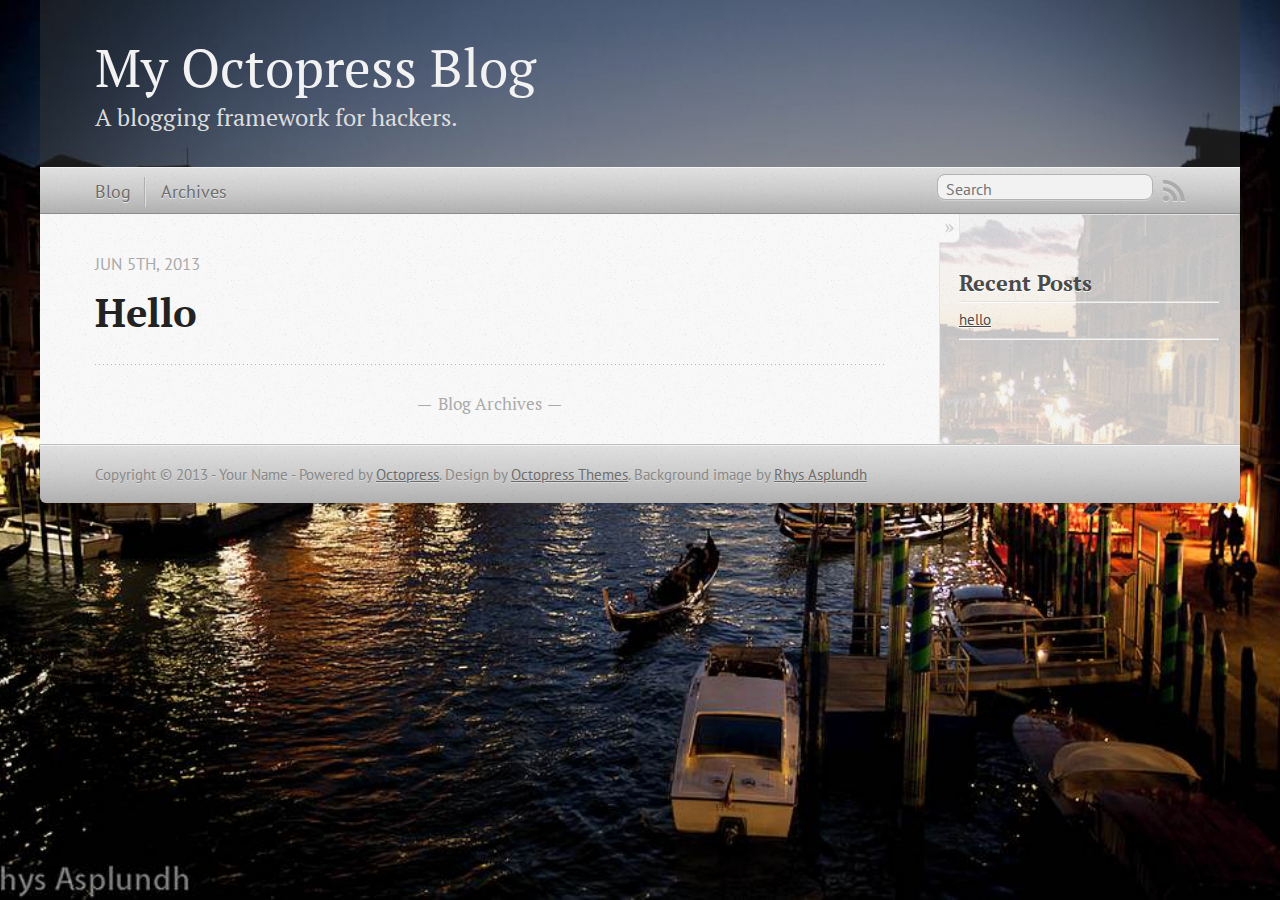
<file: index.html>
<!DOCTYPE html>
<!--[if IEMobile 7 ]><html class="no-js iem7"><![endif]-->
<!--[if lt IE 9]><html class="no-js lte-ie8"><![endif]-->
<!--[if (gt IE 8)|(gt IEMobile 7)|!(IEMobile)|!(IE)]><!--><html class="no-js" lang="en"><!--<![endif]-->
<head>
  <meta charset="utf-8">
  <title> Aanya </title>
  <meta name="author" content="Your Name">

  
  <meta name="description" content="
">
  

  <!-- http://t.co/dKP3o1e -->
  <meta name="HandheldFriendly" content="True">
  <meta name="MobileOptimized" content="320">
  <meta name="viewport" content="width=device-width, initial-scale=1">

  
  <link rel="canonical" href="http://aanya.github.io/">
  <link href="/favicon.png" rel="icon">
  <link href="/stylesheets/screen.css" media="screen, projection" rel="stylesheet" type="text/css">
  <script src="/javascripts/modernizr-2.0.js"></script>
  <script src="/javascripts/ender.js"></script>
  <script src="/javascripts/octopress.js" type="text/javascript"></script>
  <link href="/atom.xml" rel="alternate" title="My Octopress Blog" type="application/atom+xml">
  <!--Fonts from Google"s Web font directory at http://google.com/webfonts -->
<link href="http://fonts.googleapis.com/css?family=PT+Serif:regular,italic,bold,bolditalic" rel="stylesheet" type="text/css">
<link href="http://fonts.googleapis.com/css?family=PT+Sans:regular,italic,bold,bolditalic" rel="stylesheet" type="text/css">

  

</head>

<body   >
  <header role="banner"><hgroup>
  <h1><a href="/">My Octopress Blog</a></h1>
  
    <h2>A blogging framework for hackers.</h2>
  
</hgroup>

</header>
  <nav role="navigation"><ul class="subscription" data-subscription="rss">
  <li><a href="/atom.xml" rel="subscribe-rss" title="subscribe via RSS">RSS</a></li>
  
</ul>
  
<form action="http://google.com/search" method="get">
  <fieldset role="search">
    <input type="hidden" name="q" value="site:aanya.github.io" />
    <input class="search" type="text" name="q" results="0" placeholder="Search"/>
  </fieldset>
</form>
  
<ul class="main-navigation">
  <li><a href="/">Blog</a></li>
  <li><a href="/blog/archives">Archives</a></li>
</ul>

</nav>
  <div id="main">
    <div id="content">
      <div class="blog-index">
  
  
  
    <article>
      
  <header>
    
      <h1 class="entry-title"><a href="/blog/2013/06/05/hello/">Hello</a></h1>
    
    
      <p class="meta">
        








  


<time datetime="2013-06-05T16:53:00+05:30" pubdate data-updated="true">Jun 5<span>th</span>, 2013</time>
        
      </p>
    
  </header>


  <div class="entry-content">
</div>
  
  


    </article>
  
  <div class="pagination">
    
    <a href="/blog/archives">Blog Archives</a>
    
  </div>
</div>
<aside class="sidebar">
  
    <section>
  <h1>Recent Posts</h1>
  <ul id="recent_posts">
    
      <li class="post">
        <a href="/blog/2013/06/05/hello/">hello</a>
      </li>
    
  </ul>
</section>





  
</aside>

    </div>
  </div>
  <footer role="contentinfo"><p>
  Copyright &copy; 2013 - Your Name -
  <span class="credit">Powered by <a href="http://octopress.org">Octopress</a>. Design by <a href="http://octopressthemes.com">Octopress Themes</a>. Background image by <a href="http://www.flickr.com/photos/rhysasplundh/">Rhys Asplundh</a></span>
</p>

</footer>
  







  <script type="text/javascript">
    (function(){
      var twitterWidgets = document.createElement('script');
      twitterWidgets.type = 'text/javascript';
      twitterWidgets.async = true;
      twitterWidgets.src = 'http://platform.twitter.com/widgets.js';
      document.getElementsByTagName('head')[0].appendChild(twitterWidgets);
    })();
  </script>





</body>
</html>
</file>
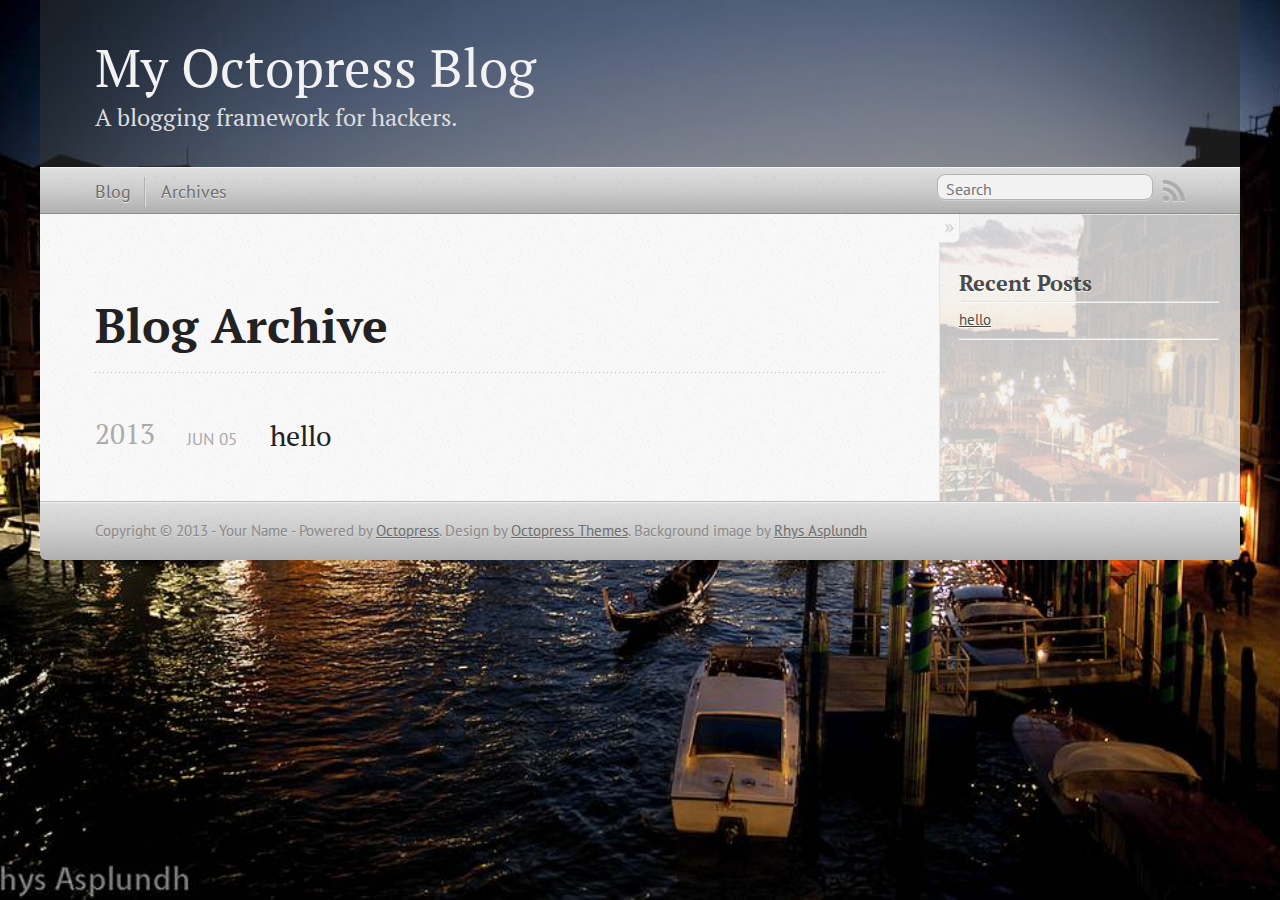
<file: blog/archives/index.html>
<!DOCTYPE html>
<!--[if IEMobile 7 ]><html class="no-js iem7"><![endif]-->
<!--[if lt IE 9]><html class="no-js lte-ie8"><![endif]-->
<!--[if (gt IE 8)|(gt IEMobile 7)|!(IEMobile)|!(IE)]><!--><html class="no-js" lang="en"><!--<![endif]-->
<head>
  <meta charset="utf-8">
  <title>Blog Archive - My Octopress Blog</title>
  <meta name="author" content="Your Name">

  
  <meta name="description" content=" Blog Archive 2013 hello
Jun 05 2013 Recent Posts hello ">
  

  <!-- http://t.co/dKP3o1e -->
  <meta name="HandheldFriendly" content="True">
  <meta name="MobileOptimized" content="320">
  <meta name="viewport" content="width=device-width, initial-scale=1">

  
  <link rel="canonical" href="http://aanya.github.io/blog/archives/">
  <link href="/favicon.png" rel="icon">
  <link href="/stylesheets/screen.css" media="screen, projection" rel="stylesheet" type="text/css">
  <script src="/javascripts/modernizr-2.0.js"></script>
  <script src="/javascripts/ender.js"></script>
  <script src="/javascripts/octopress.js" type="text/javascript"></script>
  <link href="/atom.xml" rel="alternate" title="My Octopress Blog" type="application/atom+xml">
  <!--Fonts from Google"s Web font directory at http://google.com/webfonts -->
<link href="http://fonts.googleapis.com/css?family=PT+Serif:regular,italic,bold,bolditalic" rel="stylesheet" type="text/css">
<link href="http://fonts.googleapis.com/css?family=PT+Sans:regular,italic,bold,bolditalic" rel="stylesheet" type="text/css">

  

</head>

<body   >
  <header role="banner"><hgroup>
  <h1><a href="/">My Octopress Blog</a></h1>
  
    <h2>A blogging framework for hackers.</h2>
  
</hgroup>

</header>
  <nav role="navigation"><ul class="subscription" data-subscription="rss">
  <li><a href="/atom.xml" rel="subscribe-rss" title="subscribe via RSS">RSS</a></li>
  
</ul>
  
<form action="http://google.com/search" method="get">
  <fieldset role="search">
    <input type="hidden" name="q" value="site:aanya.github.io" />
    <input class="search" type="text" name="q" results="0" placeholder="Search"/>
  </fieldset>
</form>
  
<ul class="main-navigation">
  <li><a href="/">Blog</a></li>
  <li><a href="/blog/archives">Archives</a></li>
</ul>

</nav>
  <div id="main">
    <div id="content">
      <div>
<article role="article">
  
  <header>
    <h1 class="entry-title">Blog Archive</h1>
    
  </header>
  
  <div id="blog-archives">



  
  <h2>2013</h2>

<article>
  
<h1><a href="/blog/2013/06/05/hello/">hello</a></h1>
<time datetime="2013-06-05T16:53:00+05:30" pubdate><span class='month'>Jun</span> <span class='day'>05</span> <span class='year'>2013</span></time>


</article>

</div>

  
</article>

</div>

<aside class="sidebar">
  
    <section>
  <h1>Recent Posts</h1>
  <ul id="recent_posts">
    
      <li class="post">
        <a href="/blog/2013/06/05/hello/">hello</a>
      </li>
    
  </ul>
</section>





  
</aside>


    </div>
  </div>
  <footer role="contentinfo"><p>
  Copyright &copy; 2013 - Your Name -
  <span class="credit">Powered by <a href="http://octopress.org">Octopress</a>. Design by <a href="http://octopressthemes.com">Octopress Themes</a>. Background image by <a href="http://www.flickr.com/photos/rhysasplundh/">Rhys Asplundh</a></span>
</p>

</footer>
  







  <script type="text/javascript">
    (function(){
      var twitterWidgets = document.createElement('script');
      twitterWidgets.type = 'text/javascript';
      twitterWidgets.async = true;
      twitterWidgets.src = 'http://platform.twitter.com/widgets.js';
      document.getElementsByTagName('head')[0].appendChild(twitterWidgets);
    })();
  </script>





</body>
</html>
</file>
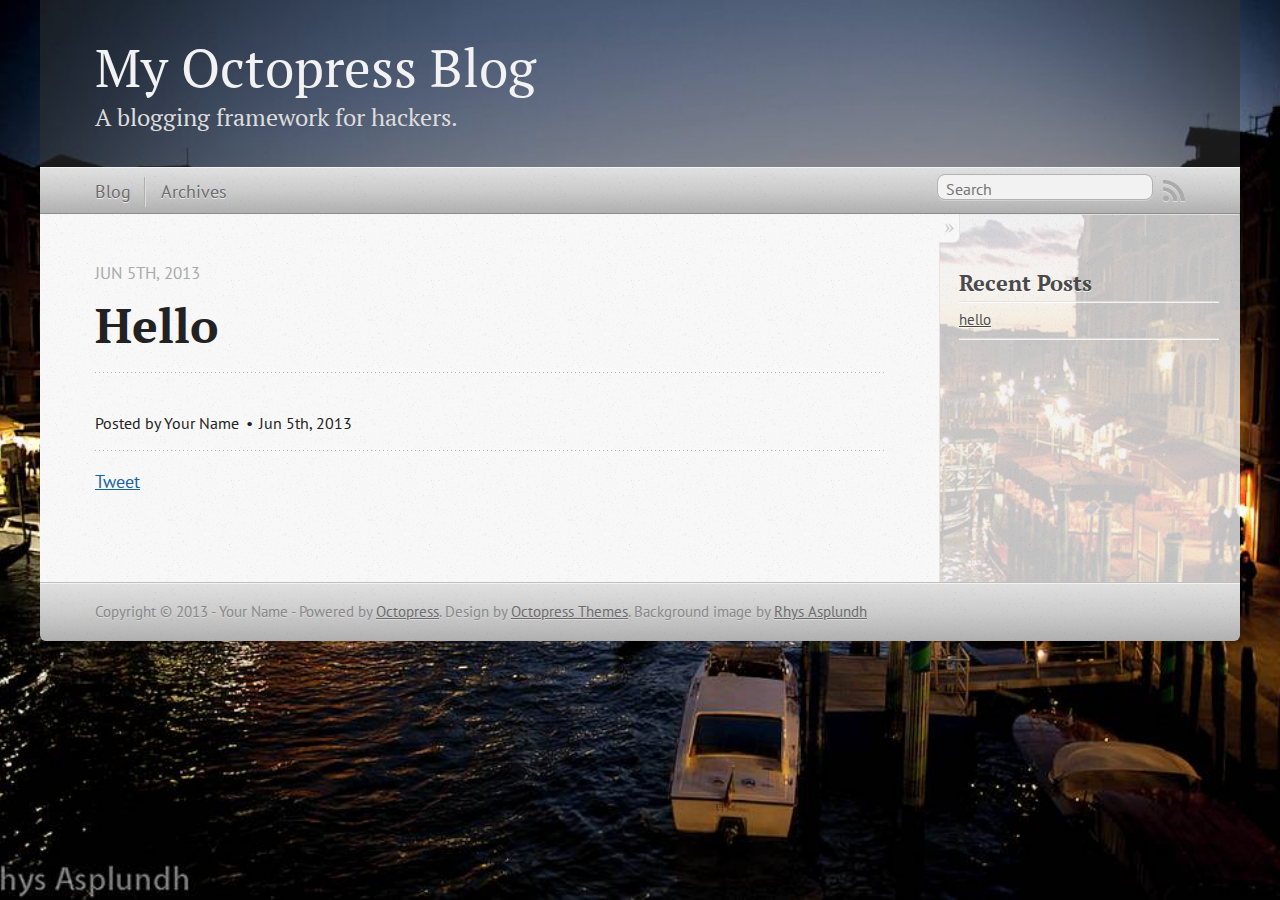
<file: blog/2013/06/05/hello/index.html>
<!DOCTYPE html>
<!--[if IEMobile 7 ]><html class="no-js iem7"><![endif]-->
<!--[if lt IE 9]><html class="no-js lte-ie8"><![endif]-->
<!--[if (gt IE 8)|(gt IEMobile 7)|!(IEMobile)|!(IE)]><!--><html class="no-js" lang="en"><!--<![endif]-->
<head>
  <meta charset="utf-8">
  <title>hello - My Octopress Blog</title>
  <meta name="author" content="Your Name">

  
  <meta name="description" content="
">
  

  <!-- http://t.co/dKP3o1e -->
  <meta name="HandheldFriendly" content="True">
  <meta name="MobileOptimized" content="320">
  <meta name="viewport" content="width=device-width, initial-scale=1">

  
  <link rel="canonical" href="http://aanya.github.io/blog/2013/06/05/hello/">
  <link href="/favicon.png" rel="icon">
  <link href="/stylesheets/screen.css" media="screen, projection" rel="stylesheet" type="text/css">
  <script src="/javascripts/modernizr-2.0.js"></script>
  <script src="/javascripts/ender.js"></script>
  <script src="/javascripts/octopress.js" type="text/javascript"></script>
  <link href="/atom.xml" rel="alternate" title="My Octopress Blog" type="application/atom+xml">
  <!--Fonts from Google"s Web font directory at http://google.com/webfonts -->
<link href="http://fonts.googleapis.com/css?family=PT+Serif:regular,italic,bold,bolditalic" rel="stylesheet" type="text/css">
<link href="http://fonts.googleapis.com/css?family=PT+Sans:regular,italic,bold,bolditalic" rel="stylesheet" type="text/css">

  

</head>

<body   >
  <header role="banner"><hgroup>
  <h1><a href="/">My Octopress Blog</a></h1>
  
    <h2>A blogging framework for hackers.</h2>
  
</hgroup>

</header>
  <nav role="navigation"><ul class="subscription" data-subscription="rss">
  <li><a href="/atom.xml" rel="subscribe-rss" title="subscribe via RSS">RSS</a></li>
  
</ul>
  
<form action="http://google.com/search" method="get">
  <fieldset role="search">
    <input type="hidden" name="q" value="site:aanya.github.io" />
    <input class="search" type="text" name="q" results="0" placeholder="Search"/>
  </fieldset>
</form>
  
<ul class="main-navigation">
  <li><a href="/">Blog</a></li>
  <li><a href="/blog/archives">Archives</a></li>
</ul>

</nav>
  <div id="main">
    <div id="content">
      <div>
<article class="hentry" role="article">
  
  <header>
    
      <h1 class="entry-title">Hello</h1>
    
    
      <p class="meta">
        








  


<time datetime="2013-06-05T16:53:00+05:30" pubdate data-updated="true">Jun 5<span>th</span>, 2013</time>
        
      </p>
    
  </header>


<div class="entry-content">
</div>


  <footer>
    <p class="meta">
      
  

<span class="byline author vcard">Posted by <span class="fn">Your Name</span></span>

      








  


<time datetime="2013-06-05T16:53:00+05:30" pubdate data-updated="true">Jun 5<span>th</span>, 2013</time>
      


    </p>
    
      <div class="sharing">
  
  <a href="http://twitter.com/share" class="twitter-share-button" data-url="http://aanya.github.io/blog/2013/06/05/hello/" data-via="" data-counturl="http://aanya.github.io/blog/2013/06/05/hello/" >Tweet</a>
  
  
  
</div>

    
    <p class="meta">
      
      
    </p>
  </footer>
</article>

</div>

<aside class="sidebar">
  
    <section>
  <h1>Recent Posts</h1>
  <ul id="recent_posts">
    
      <li class="post">
        <a href="/blog/2013/06/05/hello/">hello</a>
      </li>
    
  </ul>
</section>





  
</aside>


    </div>
  </div>
  <footer role="contentinfo"><p>
  Copyright &copy; 2013 - Your Name -
  <span class="credit">Powered by <a href="http://octopress.org">Octopress</a>. Design by <a href="http://octopressthemes.com">Octopress Themes</a>. Background image by <a href="http://www.flickr.com/photos/rhysasplundh/">Rhys Asplundh</a></span>
</p>

</footer>
  







  <script type="text/javascript">
    (function(){
      var twitterWidgets = document.createElement('script');
      twitterWidgets.type = 'text/javascript';
      twitterWidgets.async = true;
      twitterWidgets.src = 'http://platform.twitter.com/widgets.js';
      document.getElementsByTagName('head')[0].appendChild(twitterWidgets);
    })();
  </script>





</body>
</html>
</file>
<file: stylesheets/screen.css>
html,body,div,span,applet,object,iframe,h1,h2,h3,h4,h5,h6,p,blockquote,pre,a,abbr,acronym,address,big,cite,code,del,dfn,em,img,ins,kbd,q,s,samp,small,strike,strong,sub,sup,tt,var,b,u,i,center,dl,dt,dd,ol,ul,li,fieldset,form,label,legend,table,caption,tbody,tfoot,thead,tr,th,td,article,aside,canvas,details,embed,figure,figcaption,footer,header,hgroup,menu,nav,output,ruby,section,summary,time,mark,audio,video{margin:0;padding:0;border:0;font:inherit;font-size:100%;vertical-align:baseline}html{line-height:1}ol,ul{list-style:none}table{border-collapse:collapse;border-spacing:0}caption,th,td{text-align:left;font-weight:normal;vertical-align:middle}q,blockquote{quotes:none}q:before,q:after,blockquote:before,blockquote:after{content:"";content:none}a img{border:none}article,aside,details,figcaption,figure,footer,header,hgroup,menu,nav,section,summary{display:block}article,aside,details,figcaption,figure,footer,header,hgroup,menu,nav,section,summary{display:block}a{color:#1863a1}a:visited{color:#751590}a:focus{color:#0181eb}a:hover{color:#0181eb}a:active{color:#01579f}aside.sidebar a{color:#1863a1}aside.sidebar a:focus{color:#0181eb}aside.sidebar a:hover{color:#0181eb}aside.sidebar a:active{color:#01579f}a{-webkit-transition:color 0.3s;-moz-transition:color 0.3s;-o-transition:color 0.3s;transition:color 0.3s}html{background:url('/images/base.jpg?1370587503') no-repeat center center fixed;-webkit-background-size:cover;-moz-background-size:cover;-o-background-size:cover;background-size:cover}body>div{background:rgba(242,242,242,0.8) url('/images/noise.png?1370587503') top left;border-bottom:1px solid #bfbfbf}body>div>div{background:#f8f8f8 url('/images/noise.png?1370587503') top left;border-right:1px solid rgba(224,224,224,0.8)}.heading,body>header h1,h1,h2,h3,h4,h5,h6{font-family:"PT Serif","Georgia","Helvetica Neue",Arial,sans-serif}.sans,body>header h2,article header p.meta,article>footer,#content .blog-index footer,html .gist .gist-file .gist-meta,#blog-archives a.category,#blog-archives time,aside.sidebar section,body>footer{font-family:"PT Sans","Helvetica Neue",Arial,sans-serif}.serif,body,#content .blog-index a[rel=full-article]{font-family:"PT Serif",Georgia,Times,"Times New Roman",serif}.mono,pre,code,tt,p code,li code{font-family:Menlo,Monaco,"Andale Mono","lucida console","Courier New",monospace}body>header h1{font-size:2.2em;font-family:"PT Serif","Georgia","Helvetica Neue",Arial,sans-serif;font-weight:normal;line-height:1.2em;margin-bottom:0.6667em}body>header h2{font-family:"PT Serif","Georgia","Helvetica Neue",Arial,sans-serif}body{line-height:1.5em;color:#222}h1{font-size:2.2em;line-height:1.2em}@media only screen and (min-width: 992px){body{font-size:1.15em}h1{font-size:2.6em;line-height:1.2em}}h1,h2,h3,h4,h5,h6{text-rendering:optimizelegibility;margin-bottom:1em;font-weight:bold}h2,section h1{font-size:1.5em}h3,section h2,section section h1{font-size:1.3em}h4,section h3,section section h2,section section section h1{font-size:1em}h5,section h4,section section h3{font-size:.9em}h6,section h5,section section h4,section section section h3{font-size:.8em}p,blockquote,ul,ol{margin-bottom:1.5em}ul{list-style-type:disc}ul ul{list-style-type:circle;margin-bottom:0px}ul ul ul{list-style-type:square;margin-bottom:0px}ol{list-style-type:decimal}ol ol{list-style-type:lower-alpha;margin-bottom:0px}ol ol ol{list-style-type:lower-roman;margin-bottom:0px}ul,ul ul,ul ol,ol,ol ul,ol ol{margin-left:1.3em}strong{font-weight:bold}em{font-style:italic}sup,sub{font-size:0.8em;position:relative;display:inline-block}sup{top:-0.5em}sub{bottom:-0.5em}q{font-style:italic}q:before{content:"\201C"}q:after{content:"\201D"}em,dfn{font-style:italic}strong,dfn{font-weight:bold}del,s{text-decoration:line-through}abbr,acronym{border-bottom:1px dotted;cursor:help}sub,sup{line-height:0}hr{margin-bottom:0.2em}small{font-size:.8em}big{font-size:1.2em}blockquote{font-style:italic;position:relative;font-size:1.2em;line-height:1.5em;padding-left:1em;border-left:4px solid rgba(170,170,170,0.5)}blockquote cite{font-style:italic}blockquote cite a{color:#aaa !important;word-wrap:break-word}blockquote cite:before{content:'\2014';padding-right:.3em;padding-left:.3em;color:#aaa}@media only screen and (min-width: 992px){blockquote{padding-left:1.5em;border-left-width:4px}}.pullquote-right:before,.pullquote-left:before{padding:0;border:none;content:attr(data-pullquote);float:right;width:45%;margin:.5em 0 1em 1.5em;position:relative;top:7px;font-size:1.4em;line-height:1.45em}.pullquote-left:before{float:left;margin:.5em 1.5em 1em 0}.force-wrap,article a,aside.sidebar a{white-space:-moz-pre-wrap;white-space:-pre-wrap;white-space:-o-pre-wrap;white-space:pre-wrap;word-wrap:break-word}.group,body>header,body>nav,body>footer,body #content>article,body #content>div>article,body #content>div>section,body div.pagination,aside.sidebar,#main,#content,.sidebar{*zoom:1}.group:after,body>header:after,body>nav:after,body>footer:after,body #content>article:after,body #content>div>article:after,body #content>div>section:after,body div.pagination:after,aside.sidebar:after,#main:after,#content:after,.sidebar:after{content:"";display:table;clear:both}body{-webkit-text-size-adjust:none;max-width:1200px;position:relative;margin:0 auto}body>header,body>nav,body>footer,body #content>article,body #content>div>article,body #content>div>section{padding-left:18px;padding-right:18px}@media only screen and (min-width: 480px){body>header,body>nav,body>footer,body #content>article,body #content>div>article,body #content>div>section{padding-left:25px;padding-right:25px}}@media only screen and (min-width: 768px){body>header,body>nav,body>footer,body #content>article,body #content>div>article,body #content>div>section{padding-left:35px;padding-right:35px}}@media only screen and (min-width: 992px){body>header,body>nav,body>footer,body #content>article,body #content>div>article,body #content>div>section{padding-left:55px;padding-right:55px}}body div.pagination{margin-left:18px;margin-right:18px}@media only screen and (min-width: 480px){body div.pagination{margin-left:25px;margin-right:25px}}@media only screen and (min-width: 768px){body div.pagination{margin-left:35px;margin-right:35px}}@media only screen and (min-width: 992px){body div.pagination{margin-left:55px;margin-right:55px}}body>header{font-size:1em;padding-top:1.5em;padding-bottom:1.5em}#content{overflow:hidden}#content>div,#content>article{width:100%}aside.sidebar{float:none;padding:0 18px 1px;background-color:rgba(247,247,247,0.8);border-top:1px solid rgba(224,224,224,0.8)}.flex-content,article img,article video,article .flash-video,aside.sidebar img{max-width:100%;height:auto}.basic-alignment.left,article img.left,article video.left,article .left.flash-video,aside.sidebar img.left{float:left;margin-right:1.5em}.basic-alignment.right,article img.right,article video.right,article .right.flash-video,aside.sidebar img.right{float:right;margin-left:1.5em}.basic-alignment.center,article img.center,article video.center,article .center.flash-video,aside.sidebar img.center{display:block;margin:0 auto 1.5em}.basic-alignment.left,article img.left,article video.left,article .left.flash-video,aside.sidebar img.left,.basic-alignment.right,article img.right,article video.right,article .right.flash-video,aside.sidebar img.right{margin-bottom:.8em}.toggle-sidebar,.no-sidebar .toggle-sidebar{display:none}@media only screen and (min-width: 750px){body.sidebar-footer aside.sidebar{float:none;width:auto;clear:left;margin:0;padding:0 35px 1px;background-color:rgba(247,247,247,0.8);border-top:1px solid rgba(234,234,234,0.8)}body.sidebar-footer aside.sidebar section.odd,body.sidebar-footer aside.sidebar section.even{float:left;width:48%}body.sidebar-footer aside.sidebar section.odd{margin-left:0}body.sidebar-footer aside.sidebar section.even{margin-left:4%}body.sidebar-footer aside.sidebar.thirds section{width:30%;margin-left:5%}body.sidebar-footer aside.sidebar.thirds section.first{margin-left:0;clear:both}}body.sidebar-footer #content{margin-right:0px}body.sidebar-footer .toggle-sidebar{display:none}@media only screen and (min-width: 550px){body>header{font-size:1em}}@media only screen and (min-width: 750px){aside.sidebar{float:none;width:auto;clear:left;margin:0;padding:0 35px 1px;background-color:rgba(247,247,247,0.8);border-top:1px solid rgba(234,234,234,0.8)}aside.sidebar section.odd,aside.sidebar section.even{float:left;width:48%}aside.sidebar section.odd{margin-left:0}aside.sidebar section.even{margin-left:4%}aside.sidebar.thirds section{width:30%;margin-left:5%}aside.sidebar.thirds section.first{margin-left:0;clear:both}}@media only screen and (min-width: 768px){body{-webkit-text-size-adjust:auto}body>header{font-size:1.2em}#main{padding:0;margin:0 auto}#content{overflow:visible;margin-right:240px;position:relative}.no-sidebar #content{margin-right:0;border-right:0}.collapse-sidebar #content{margin-right:20px}#content>div,#content>article{padding-top:17.5px;padding-bottom:17.5px;float:left}aside.sidebar{width:210px;padding:0 15px 15px;background:none;clear:none;float:left;margin:0 -100% 0 0}aside.sidebar section{width:auto;margin-left:0}aside.sidebar section.odd,aside.sidebar section.even{float:none;width:auto;margin-left:0}.collapse-sidebar aside.sidebar{float:none;width:auto;clear:left;margin:0;padding:0 35px 1px;background-color:rgba(247,247,247,0.8);border-top:1px solid rgba(234,234,234,0.8)}.collapse-sidebar aside.sidebar section.odd,.collapse-sidebar aside.sidebar section.even{float:left;width:48%}.collapse-sidebar aside.sidebar section.odd{margin-left:0}.collapse-sidebar aside.sidebar section.even{margin-left:4%}.collapse-sidebar aside.sidebar.thirds section{width:30%;margin-left:5%}.collapse-sidebar aside.sidebar.thirds section.first{margin-left:0;clear:both}}@media only screen and (min-width: 992px){body>header{font-size:1.3em}#content{margin-right:300px}#content>div,#content>article{padding-top:27.5px;padding-bottom:27.5px}aside.sidebar{width:260px;padding:1.2em 20px 20px}.collapse-sidebar aside.sidebar{padding-left:55px;padding-right:55px}}@media only screen and (min-width: 768px){ul,ol{margin-left:0}}body>header{background:rgba(51,51,51,0.5)}body>header h1{display:inline-block;margin:0}body>header h1 a,body>header h1 a:visited,body>header h1 a:hover{color:#f2f2f2;text-decoration:none}body>header h2{margin:.2em 0 0;font-size:1em;color:#ddd;font-weight:normal}body>nav{position:relative;background-color:#ccc;background:url('/images/noise.png?1370587503'),-webkit-gradient(linear, 50% 0%, 50% 100%, color-stop(0%, #e0e0e0), color-stop(50%, #cccccc), color-stop(100%, #b0b0b0));background:url('/images/noise.png?1370587503'),-webkit-linear-gradient(#e0e0e0,#cccccc,#b0b0b0);background:url('/images/noise.png?1370587503'),-moz-linear-gradient(#e0e0e0,#cccccc,#b0b0b0);background:url('/images/noise.png?1370587503'),-o-linear-gradient(#e0e0e0,#cccccc,#b0b0b0);background:url('/images/noise.png?1370587503'),linear-gradient(#e0e0e0,#cccccc,#b0b0b0);border-top:1px solid #f2f2f2;border-bottom:1px solid #8c8c8c;padding-top:.35em;padding-bottom:.35em}body>nav form{-webkit-background-clip:padding;-moz-background-clip:padding;background-clip:padding-box;margin:0;padding:0}body>nav form .search{padding:.3em .5em 0;font-size:.85em;font-family:"PT Sans","Helvetica Neue",Arial,sans-serif;line-height:1.1em;width:95%;-webkit-border-radius:0.5em;-moz-border-radius:0.5em;-ms-border-radius:0.5em;-o-border-radius:0.5em;border-radius:0.5em;-webkit-background-clip:padding;-moz-background-clip:padding;background-clip:padding-box;-webkit-box-shadow:#d1d1d1 0 1px;-moz-box-shadow:#d1d1d1 0 1px;box-shadow:#d1d1d1 0 1px;background-color:#f2f2f2;border:1px solid #b3b3b3;color:#888}body>nav form .search:focus{color:#444;border-color:#80b1df;-webkit-box-shadow:#80b1df 0 0 4px,#80b1df 0 0 3px inset;-moz-box-shadow:#80b1df 0 0 4px,#80b1df 0 0 3px inset;box-shadow:#80b1df 0 0 4px,#80b1df 0 0 3px inset;background-color:#fff;outline:none}body>nav fieldset[role=search]{float:right;width:48%}body>nav fieldset.mobile-nav{float:left;width:48%}body>nav fieldset.mobile-nav select{width:100%;font-size:.8em;border:1px solid #888}body>nav ul{display:none}@media only screen and (min-width: 550px){body>nav{font-size:.9em}body>nav ul{margin:0;padding:0;border:0;overflow:hidden;*zoom:1;float:left;display:block;padding-top:.15em}body>nav ul li{list-style-image:none;list-style-type:none;margin-left:0;white-space:nowrap;display:inline;float:left;padding-left:0;padding-right:0}body>nav ul li:first-child,body>nav ul li.first{padding-left:0}body>nav ul li:last-child{padding-right:0}body>nav ul li.last{padding-right:0}body>nav ul.subscription{margin-left:.8em;float:right}body>nav ul.subscription li:last-child a{padding-right:0}body>nav ul li{margin:0}body>nav a{color:#6b6b6b;font-family:"PT Sans","Helvetica Neue",Arial,sans-serif;text-shadow:#ebebeb 0 1px;float:left;text-decoration:none;font-size:1.1em;padding:.1em 0;line-height:1.5em}body>nav a:visited{color:#6b6b6b}body>nav a:hover{color:#2b2b2b}body>nav li+li{border-left:1px solid #b0b0b0;margin-left:.8em}body>nav li+li a{padding-left:.8em;border-left:1px solid #dedede}body>nav form{float:right;text-align:left;padding-left:.8em;width:175px}body>nav form .search{width:93%;font-size:.95em;line-height:1.2em}body>nav ul[data-subscription$=email]+form{width:97px}body>nav ul[data-subscription$=email]+form .search{width:91%}body>nav fieldset.mobile-nav{display:none}body>nav fieldset[role=search]{width:99%}}@media only screen and (min-width: 992px){body>nav form{width:215px}body>nav ul[data-subscription$=email]+form{width:147px}}.no-placeholder body>nav .search{background:#f2f2f2 url('/images/search.png?1370587503') 0.3em 0.25em no-repeat;text-indent:1.3em}@media only screen and (min-width: 550px){.maskImage body>nav ul[data-subscription$=email]+form{width:123px}}@media only screen and (min-width: 992px){.maskImage body>nav ul[data-subscription$=email]+form{width:173px}}.maskImage ul.subscription{position:relative;top:.2em}.maskImage ul.subscription li,.maskImage ul.subscription a{border:0;padding:0}.maskImage a[rel=subscribe-rss]{position:relative;top:0px;text-indent:-999999em;background-color:#dedede;border:0;padding:0}.maskImage a[rel=subscribe-rss],.maskImage a[rel=subscribe-rss]:after{-webkit-mask-image:url('/images/rss.png?1370587503');-moz-mask-image:url('/images/rss.png?1370587503');-ms-mask-image:url('/images/rss.png?1370587503');-o-mask-image:url('/images/rss.png?1370587503');mask-image:url('/images/rss.png?1370587503');-webkit-mask-repeat:no-repeat;-moz-mask-repeat:no-repeat;-ms-mask-repeat:no-repeat;-o-mask-repeat:no-repeat;mask-repeat:no-repeat;width:22px;height:22px}.maskImage a[rel=subscribe-rss]:after{content:"";position:absolute;top:-1px;left:0;background-color:#ababab}.maskImage a[rel=subscribe-rss]:hover:after{background-color:#9e9e9e}.maskImage a[rel=subscribe-email]{position:relative;top:0px;text-indent:-999999em;background-color:#dedede;border:0;padding:0}.maskImage a[rel=subscribe-email],.maskImage a[rel=subscribe-email]:after{-webkit-mask-image:url('/images/email.png?1370587503');-moz-mask-image:url('/images/email.png?1370587503');-ms-mask-image:url('/images/email.png?1370587503');-o-mask-image:url('/images/email.png?1370587503');mask-image:url('/images/email.png?1370587503');-webkit-mask-repeat:no-repeat;-moz-mask-repeat:no-repeat;-ms-mask-repeat:no-repeat;-o-mask-repeat:no-repeat;mask-repeat:no-repeat;width:28px;height:22px}.maskImage a[rel=subscribe-email]:after{content:"";position:absolute;top:-1px;left:0;background-color:#ababab}.maskImage a[rel=subscribe-email]:hover:after{background-color:#9e9e9e}article{padding-top:1em}article header{position:relative;padding-top:2em;padding-bottom:1em;margin-bottom:1em;background:url('[data-uri]') bottom left repeat-x}article header h1{margin:0}article header h1 a{text-decoration:none}article header h1 a:hover{text-decoration:underline}article header p{font-size:.9em;color:#aaa;margin:0}article header p.meta{text-transform:uppercase;position:absolute;top:0}@media only screen and (min-width: 768px){article header{margin-bottom:1.5em;padding-bottom:1em;background:url('[data-uri]') bottom left repeat-x}}article h2{padding-top:0.8em;background:url('[data-uri]') top left repeat-x}.entry-content article h2:first-child,article header+h2{padding-top:0}article h2:first-child,article header+h2{background:none}article .feature{padding-top:.5em;margin-bottom:1em;padding-bottom:1em;background:url('[data-uri]') bottom left repeat-x;font-size:2.0em;font-style:italic;line-height:1.3em}article img,article video,article .flash-video{-webkit-border-radius:0.3em;-moz-border-radius:0.3em;-ms-border-radius:0.3em;-o-border-radius:0.3em;border-radius:0.3em;-webkit-box-shadow:rgba(0,0,0,0.15) 0 1px 4px;-moz-box-shadow:rgba(0,0,0,0.15) 0 1px 4px;box-shadow:rgba(0,0,0,0.15) 0 1px 4px;-webkit-box-sizing:border-box;-moz-box-sizing:border-box;box-sizing:border-box;border:#fff 0.5em solid}article video,article .flash-video{margin:0 auto 1.5em}article video{display:block;width:100%}article .flash-video>div{position:relative;display:block;padding-bottom:56.25%;padding-top:1px;height:0;overflow:hidden}article .flash-video>div iframe,article .flash-video>div object,article .flash-video>div embed{position:absolute;top:0;left:0;width:100%;height:100%}article>footer{padding-bottom:2.5em;margin-top:2em}article>footer p.meta{margin-bottom:.8em;font-size:.85em;clear:both;overflow:hidden}.blog-index article+article{background:url('[data-uri]') top left repeat-x}#content .blog-index{padding-top:0;padding-bottom:0}#content .blog-index article{padding-top:2em}#content .blog-index article header{background:none;padding-bottom:0}#content .blog-index article h1{font-size:2.2em}#content .blog-index article h1 a{color:inherit}#content .blog-index article h1 a:hover{color:#0181eb}#content .blog-index a[rel=full-article]{background:#ebebeb;display:inline-block;padding:.4em .8em;margin-right:.5em;text-decoration:none;color:#666;-webkit-transition:background-color 0.5s;-moz-transition:background-color 0.5s;-o-transition:background-color 0.5s;transition:background-color 0.5s}#content .blog-index a[rel=full-article]:hover{background:#0181eb;text-shadow:none;color:#f8f8f8}#content .blog-index footer{margin-top:1em}.separator,article>footer .byline+time:before,article>footer time+time:before,article>footer .comments:before,article>footer .byline ~ .categories:before{content:"\2022 ";padding:0 .4em 0 .2em;display:inline-block}#content div.pagination{text-align:center;font-size:.95em;position:relative;background:url('[data-uri]') top left repeat-x;padding-top:1.5em;padding-bottom:1.5em}#content div.pagination a{text-decoration:none;color:#aaa}#content div.pagination a.prev{position:absolute;left:0}#content div.pagination a.next{position:absolute;right:0}#content div.pagination a:hover{color:#0181eb}#content div.pagination a[href*=archive]:before,#content div.pagination a[href*=archive]:after{content:'\2014';padding:0 .3em}p.meta+.sharing{padding-top:1em;padding-left:0;background:url('[data-uri]') top left repeat-x}#fb-root{display:none}.highlight,html .gist .gist-file .gist-syntax .gist-highlight{border:1px solid #05232b !important}.highlight table td.code,html .gist .gist-file .gist-syntax .gist-highlight table td.code{width:100%}.highlight .line-numbers,html .gist .gist-file .gist-syntax .gist-highlight .line-numbers{text-align:right;font-size:13px;line-height:1.45em;background:#073642 url('/images/noise.png?1370587503') top left !important;border-right:1px solid #00232c !important;-webkit-box-shadow:#083e4b -1px 0 inset;-moz-box-shadow:#083e4b -1px 0 inset;box-shadow:#083e4b -1px 0 inset;text-shadow:#021014 0 -1px;padding:.8em !important;-webkit-border-radius:0;-moz-border-radius:0;-ms-border-radius:0;-o-border-radius:0;border-radius:0}.highlight .line-numbers span,html .gist .gist-file .gist-syntax .gist-highlight .line-numbers span{color:#586e75 !important}figure.code,.gist-file,pre{-webkit-box-shadow:rgba(0,0,0,0.06) 0 0 10px;-moz-box-shadow:rgba(0,0,0,0.06) 0 0 10px;box-shadow:rgba(0,0,0,0.06) 0 0 10px}figure.code .highlight pre,.gist-file .highlight pre,pre .highlight pre{-webkit-box-shadow:none;-moz-box-shadow:none;box-shadow:none}html .gist .gist-file{margin-bottom:1.8em;position:relative;border:none;padding-top:26px !important}html .gist .gist-file .gist-syntax{border-bottom:0 !important;background:none !important}html .gist .gist-file .gist-syntax .gist-highlight{background:#002b36 !important}html .gist .gist-file .gist-meta{padding:.6em 0.8em;border:1px solid #083e4b !important;color:#586e75;font-size:.7em !important;background:#073642 url('/images/noise.png?1370587503') top left;line-height:1.5em}html .gist .gist-file .gist-meta a{color:#75878b !important;text-decoration:none}html .gist .gist-file .gist-meta a:hover{text-decoration:underline}html .gist .gist-file .gist-meta a:hover{color:#93a1a1 !important}html .gist .gist-file .gist-meta a[href*='#file']{position:absolute;top:0;left:0;right:-10px;color:#474747 !important}html .gist .gist-file .gist-meta a[href*='#file']:hover{color:#1863a1 !important}html .gist .gist-file .gist-meta a[href*=raw]{top:.4em}pre{background:#002b36 url('/images/noise.png?1370587503') top left;-webkit-border-radius:0.4em;-moz-border-radius:0.4em;-ms-border-radius:0.4em;-o-border-radius:0.4em;border-radius:0.4em;border:1px solid #05232b;line-height:1.45em;font-size:13px;margin-bottom:2.1em;padding:.8em 1em;color:#93a1a1;overflow:auto}h3.filename+pre{-moz-border-radius-topleft:0px;-webkit-border-top-left-radius:0px;border-top-left-radius:0px;-moz-border-radius-topright:0px;-webkit-border-top-right-radius:0px;border-top-right-radius:0px}p code,li code{display:inline-block;white-space:no-wrap;background:#fff;font-size:.8em;line-height:1.5em;color:#555;border:1px solid #ddd;-webkit-border-radius:0.4em;-moz-border-radius:0.4em;-ms-border-radius:0.4em;-o-border-radius:0.4em;border-radius:0.4em;padding:0 .3em;margin:-1px 0}p pre code,li pre code{font-size:1em !important;background:none;border:none}.pre-code,html .gist .gist-file .gist-syntax .gist-highlight pre,.highlight code{font-family:Menlo,Monaco,"Andale Mono","lucida console","Courier New",monospace !important;overflow:scroll;overflow-y:hidden;display:block;padding:.8em !important;overflow-x:auto;line-height:1.45em;background:#002b36 url('/images/noise.png?1370587503') top left !important;color:#93a1a1 !important}.pre-code *::-moz-selection,html .gist .gist-file .gist-syntax .gist-highlight pre *::-moz-selection,.highlight code *::-moz-selection{background:#386774;color:inherit;text-shadow:#002b36 0 1px}.pre-code *::-webkit-selection,html .gist .gist-file .gist-syntax .gist-highlight pre *::-webkit-selection,.highlight code *::-webkit-selection{background:#386774;color:inherit;text-shadow:#002b36 0 1px}.pre-code *::selection,html .gist .gist-file .gist-syntax .gist-highlight pre *::selection,.highlight code *::selection{background:#386774;color:inherit;text-shadow:#002b36 0 1px}.pre-code span,html .gist .gist-file .gist-syntax .gist-highlight pre span,.highlight code span{color:#93a1a1 !important}.pre-code span,html .gist .gist-file .gist-syntax .gist-highlight pre span,.highlight code span{font-style:normal !important;font-weight:normal !important}.pre-code .c,html .gist .gist-file .gist-syntax .gist-highlight pre .c,.highlight code .c{color:#586e75 !important;font-style:italic !important}.pre-code .cm,html .gist .gist-file .gist-syntax .gist-highlight pre .cm,.highlight code .cm{color:#586e75 !important;font-style:italic !important}.pre-code .cp,html .gist .gist-file .gist-syntax .gist-highlight pre .cp,.highlight code .cp{color:#586e75 !important;font-style:italic !important}.pre-code .c1,html .gist .gist-file .gist-syntax .gist-highlight pre .c1,.highlight code .c1{color:#586e75 !important;font-style:italic !important}.pre-code .cs,html .gist .gist-file .gist-syntax .gist-highlight pre .cs,.highlight code .cs{color:#586e75 !important;font-weight:bold !important;font-style:italic !important}.pre-code .err,html .gist .gist-file .gist-syntax .gist-highlight pre .err,.highlight code .err{color:#dc322f !important;background:none !important}.pre-code .k,html .gist .gist-file .gist-syntax .gist-highlight pre .k,.highlight code .k{color:#cb4b16 !important}.pre-code .o,html .gist .gist-file .gist-syntax .gist-highlight pre .o,.highlight code .o{color:#93a1a1 !important;font-weight:bold !important}.pre-code .p,html .gist .gist-file .gist-syntax .gist-highlight pre .p,.highlight code .p{color:#93a1a1 !important}.pre-code .ow,html .gist .gist-file .gist-syntax .gist-highlight pre .ow,.highlight code .ow{color:#2aa198 !important;font-weight:bold !important}.pre-code .gd,html .gist .gist-file .gist-syntax .gist-highlight pre .gd,.highlight code .gd{color:#93a1a1 !important;background-color:#372c34 !important;display:inline-block}.pre-code .gd .x,html .gist .gist-file .gist-syntax .gist-highlight pre .gd .x,.highlight code .gd .x{color:#93a1a1 !important;background-color:#4d2d33 !important;display:inline-block}.pre-code .ge,html .gist .gist-file .gist-syntax .gist-highlight pre .ge,.highlight code .ge{color:#93a1a1 !important;font-style:italic !important}.pre-code .gh,html .gist .gist-file .gist-syntax .gist-highlight pre .gh,.highlight code .gh{color:#586e75 !important}.pre-code .gi,html .gist .gist-file .gist-syntax .gist-highlight pre .gi,.highlight code .gi{color:#93a1a1 !important;background-color:#1a412b !important;display:inline-block}.pre-code .gi .x,html .gist .gist-file .gist-syntax .gist-highlight pre .gi .x,.highlight code .gi .x{color:#93a1a1 !important;background-color:#355720 !important;display:inline-block}.pre-code .gs,html .gist .gist-file .gist-syntax .gist-highlight pre .gs,.highlight code .gs{color:#93a1a1 !important;font-weight:bold !important}.pre-code .gu,html .gist .gist-file .gist-syntax .gist-highlight pre .gu,.highlight code .gu{color:#6c71c4 !important}.pre-code .kc,html .gist .gist-file .gist-syntax .gist-highlight pre .kc,.highlight code .kc{color:#859900 !important;font-weight:bold !important}.pre-code .kd,html .gist .gist-file .gist-syntax .gist-highlight pre .kd,.highlight code .kd{color:#268bd2 !important}.pre-code .kp,html .gist .gist-file .gist-syntax .gist-highlight pre .kp,.highlight code .kp{color:#cb4b16 !important;font-weight:bold !important}.pre-code .kr,html .gist .gist-file .gist-syntax .gist-highlight pre .kr,.highlight code .kr{color:#d33682 !important;font-weight:bold !important}.pre-code .kt,html .gist .gist-file .gist-syntax .gist-highlight pre .kt,.highlight code .kt{color:#2aa198 !important}.pre-code .n,html .gist .gist-file .gist-syntax .gist-highlight pre .n,.highlight code .n{color:#268bd2 !important}.pre-code .na,html .gist .gist-file .gist-syntax .gist-highlight pre .na,.highlight code .na{color:#268bd2 !important}.pre-code .nb,html .gist .gist-file .gist-syntax .gist-highlight pre .nb,.highlight code .nb{color:#859900 !important}.pre-code .nc,html .gist .gist-file .gist-syntax .gist-highlight pre .nc,.highlight code .nc{color:#d33682 !important}.pre-code .no,html .gist .gist-file .gist-syntax .gist-highlight pre .no,.highlight code .no{color:#b58900 !important}.pre-code .nl,html .gist .gist-file .gist-syntax .gist-highlight pre .nl,.highlight code .nl{color:#859900 !important}.pre-code .ne,html .gist .gist-file .gist-syntax .gist-highlight pre .ne,.highlight code .ne{color:#268bd2 !important;font-weight:bold !important}.pre-code .nf,html .gist .gist-file .gist-syntax .gist-highlight pre .nf,.highlight code .nf{color:#268bd2 !important;font-weight:bold !important}.pre-code .nn,html .gist .gist-file .gist-syntax .gist-highlight pre .nn,.highlight code .nn{color:#b58900 !important}.pre-code .nt,html .gist .gist-file .gist-syntax .gist-highlight pre .nt,.highlight code .nt{color:#268bd2 !important;font-weight:bold !important}.pre-code .nx,html .gist .gist-file .gist-syntax .gist-highlight pre .nx,.highlight code .nx{color:#b58900 !important}.pre-code .vg,html .gist .gist-file .gist-syntax .gist-highlight pre .vg,.highlight code .vg{color:#268bd2 !important}.pre-code .vi,html .gist .gist-file .gist-syntax .gist-highlight pre .vi,.highlight code .vi{color:#268bd2 !important}.pre-code .nv,html .gist .gist-file .gist-syntax .gist-highlight pre .nv,.highlight code .nv{color:#268bd2 !important}.pre-code .mf,html .gist .gist-file .gist-syntax .gist-highlight pre .mf,.highlight code .mf{color:#2aa198 !important}.pre-code .m,html .gist .gist-file .gist-syntax .gist-highlight pre .m,.highlight code .m{color:#2aa198 !important}.pre-code .mh,html .gist .gist-file .gist-syntax .gist-highlight pre .mh,.highlight code .mh{color:#2aa198 !important}.pre-code .mi,html .gist .gist-file .gist-syntax .gist-highlight pre .mi,.highlight code .mi{color:#2aa198 !important}.pre-code .s,html .gist .gist-file .gist-syntax .gist-highlight pre .s,.highlight code .s{color:#2aa198 !important}.pre-code .sd,html .gist .gist-file .gist-syntax .gist-highlight pre .sd,.highlight code .sd{color:#2aa198 !important}.pre-code .s2,html .gist .gist-file .gist-syntax .gist-highlight pre .s2,.highlight code .s2{color:#2aa198 !important}.pre-code .se,html .gist .gist-file .gist-syntax .gist-highlight pre .se,.highlight code .se{color:#dc322f !important}.pre-code .si,html .gist .gist-file .gist-syntax .gist-highlight pre .si,.highlight code .si{color:#268bd2 !important}.pre-code .sr,html .gist .gist-file .gist-syntax .gist-highlight pre .sr,.highlight code .sr{color:#2aa198 !important}.pre-code .s1,html .gist .gist-file .gist-syntax .gist-highlight pre .s1,.highlight code .s1{color:#2aa198 !important}.pre-code div .gd,html .gist .gist-file .gist-syntax .gist-highlight pre div .gd,.highlight code div .gd,.pre-code div .gd .x,html .gist .gist-file .gist-syntax .gist-highlight pre div .gd .x,.highlight code div .gd .x,.pre-code div .gi,html .gist .gist-file .gist-syntax .gist-highlight pre div .gi,.highlight code div .gi,.pre-code div .gi .x,html .gist .gist-file .gist-syntax .gist-highlight pre div .gi .x,.highlight code div .gi .x{display:inline-block;width:100%}.highlight,.gist-highlight{margin-bottom:1.8em;background:#002b36;overflow-y:hidden;overflow-x:auto}.highlight pre,.gist-highlight pre{background:none;-webkit-border-radius:none;-moz-border-radius:none;-ms-border-radius:none;-o-border-radius:none;border-radius:none;border:none;padding:0;margin-bottom:0}pre::-webkit-scrollbar,.highlight::-webkit-scrollbar,.gist-highlight::-webkit-scrollbar{height:.5em;background:rgba(255,255,255,0.15)}pre::-webkit-scrollbar-thumb:horizontal,.highlight::-webkit-scrollbar-thumb:horizontal,.gist-highlight::-webkit-scrollbar-thumb:horizontal{background:rgba(255,255,255,0.2);-webkit-border-radius:4px;border-radius:4px}.highlight code{background:#000}figure.code{background:none;padding:0;border:0;margin-bottom:1.5em}figure.code pre{margin-bottom:0}figure.code figcaption{position:relative}figure.code .highlight{margin-bottom:0}.code-title,html .gist .gist-file .gist-meta a[href*='#file'],h3.filename,figure.code figcaption{text-align:center;font-size:13px;line-height:2em;text-shadow:#cbcccc 0 1px 0;color:#474747;font-weight:normal;margin-bottom:0;-moz-border-radius-topleft:5px;-webkit-border-top-left-radius:5px;border-top-left-radius:5px;-moz-border-radius-topright:5px;-webkit-border-top-right-radius:5px;border-top-right-radius:5px;font-family:"Helvetica Neue", Arial, "Lucida Grande", "Lucida Sans Unicode", Lucida, sans-serif;background:#aaa url('/images/code_bg.png?1370587503') top repeat-x;border:1px solid #565656;border-top-color:#cbcbcb;border-left-color:#a5a5a5;border-right-color:#a5a5a5;border-bottom:0}.download-source,html .gist .gist-file .gist-meta a[href*=raw],figure.code figcaption a{position:absolute;right:.8em;text-decoration:none;color:#666 !important;z-index:1;font-size:13px;text-shadow:#cbcccc 0 1px 0;padding-left:3em}.download-source:hover,html .gist .gist-file .gist-meta a[href*=raw]:hover,figure.code figcaption a:hover{text-decoration:underline}#archive #content>div,#archive #content>div>article{padding-top:0}#blog-archives{color:#aaa}#blog-archives article{padding:1em 0 1em;position:relative;background:url('[data-uri]') bottom left repeat-x}#blog-archives article:last-child{background:none}#blog-archives article footer{padding:0;margin:0}#blog-archives h1{color:#222;margin-bottom:.3em}#blog-archives h2{display:none}#blog-archives h1{font-size:1.5em}#blog-archives h1 a{text-decoration:none;color:inherit;font-weight:normal;display:inline-block}#blog-archives h1 a:hover{text-decoration:underline}#blog-archives h1 a:hover{color:#0181eb}#blog-archives a.category,#blog-archives time{color:#aaa}#blog-archives .entry-content{display:none}#blog-archives time{font-size:.9em;line-height:1.2em}#blog-archives time .month,#blog-archives time .day{display:inline-block}#blog-archives time .month{text-transform:uppercase}#blog-archives p{margin-bottom:1em}#blog-archives a,#blog-archives .entry-content a{color:inherit}#blog-archives a:hover,#blog-archives .entry-content a:hover{color:#0181eb}#blog-archives a:hover{color:#0181eb}@media only screen and (min-width: 550px){#blog-archives article{margin-left:5em}#blog-archives h2{margin-bottom:.3em;font-weight:normal;display:inline-block;position:relative;top:-1px;float:left}#blog-archives h2:first-child{padding-top:.75em}#blog-archives time{position:absolute;text-align:right;left:0em;top:1.8em}#blog-archives .year{display:none}#blog-archives article{padding-left:4.5em;padding-bottom:.7em}#blog-archives a.category{line-height:1.1em}}#content>.category article{margin-left:0;padding-left:6.8em}#content>.category .year{display:inline}.side-shadow-border,aside.sidebar section h1,aside.sidebar li{-webkit-box-shadow:rgba(255,255,255,0.8) 0 1px;-moz-box-shadow:rgba(255,255,255,0.8) 0 1px;box-shadow:rgba(255,255,255,0.8) 0 1px}aside.sidebar{overflow:hidden;color:rgba(63,63,63,0.96);text-shadow:rgba(255,255,255,0.8) 0 1px}aside.sidebar section{font-size:.8em;line-height:1.4em;margin-bottom:1.5em}aside.sidebar section h1{margin:1.5em 0 0;padding-bottom:.2em;border-bottom:1px solid rgba(224,224,224,0.8)}aside.sidebar section h1+p{padding-top:.4em}aside.sidebar img{-webkit-border-radius:0.3em;-moz-border-radius:0.3em;-ms-border-radius:0.3em;-o-border-radius:0.3em;border-radius:0.3em;-webkit-box-shadow:rgba(0,0,0,0.15) 0 1px 4px;-moz-box-shadow:rgba(0,0,0,0.15) 0 1px 4px;box-shadow:rgba(0,0,0,0.15) 0 1px 4px;-webkit-box-sizing:border-box;-moz-box-sizing:border-box;box-sizing:border-box;border:#fff 0.3em solid}aside.sidebar ul{margin-bottom:0.5em;margin-left:0}aside.sidebar li{list-style:none;padding:.5em 0;margin:0;border-bottom:1px solid rgba(224,224,224,0.8)}aside.sidebar li p:last-child{margin-bottom:0}aside.sidebar a{color:inherit;-webkit-transition:color 0.5s;-moz-transition:color 0.5s;-o-transition:color 0.5s;transition:color 0.5s}aside.sidebar:hover a{color:#1863a1}aside.sidebar:hover a:hover{color:#0181eb}.aside-alt-link,#tweets a[href*='twitter.com/search'],#pinboard_linkroll .pin-tag{color:rgba(114,114,114,0.96)}.aside-alt-link:hover,#tweets a[href*='twitter.com/search']:hover,#pinboard_linkroll .pin-tag:hover{color:#0181eb}@media only screen and (min-width: 768px){.toggle-sidebar{outline:none;position:absolute;right:-10px;top:0;bottom:0;display:inline-block;text-decoration:none;color:rgba(198,198,198,0.9);width:9px;cursor:pointer}.toggle-sidebar:hover{background:rgba(233,233,233,0.8);background:-webkit-gradient(linear, 0% 50%, 100% 50%, color-stop(0%, rgba(224,224,224,0.5)), color-stop(100%, rgba(224,224,224,0)));background:-webkit-linear-gradient(left, rgba(224,224,224,0.5),rgba(224,224,224,0));background:-moz-linear-gradient(left, rgba(224,224,224,0.5),rgba(224,224,224,0));background:-o-linear-gradient(left, rgba(224,224,224,0.5),rgba(224,224,224,0));background:linear-gradient(left, rgba(224,224,224,0.5),rgba(224,224,224,0))}.toggle-sidebar:after{position:absolute;right:-11px;top:0;width:20px;font-size:1.2em;line-height:1.1em;padding-bottom:.15em;-moz-border-radius-bottomright:0.3em;-webkit-border-bottom-right-radius:0.3em;border-bottom-right-radius:0.3em;text-align:center;background:#f8f8f8 url('/images/noise.png?1370587503') top left;border-bottom:1px solid rgba(224,224,224,0.8);border-right:1px solid rgba(224,224,224,0.8);content:"\00BB";text-indent:-1px}.collapse-sidebar .toggle-sidebar{text-indent:0px;right:-20px;width:19px}.collapse-sidebar .toggle-sidebar:hover{background:rgba(233,233,233,0.8)}.collapse-sidebar .toggle-sidebar:after{border-left:1px solid rgba(224,224,224,0.8);text-shadow:#fff 0 1px;content:"\00AB";left:0px;right:0;text-align:center;text-indent:0;border:0;border-right-width:0;background:none}}#tweets .loading{background:url('[data-uri]') no-repeat center 0.5em;color:rgba(196,196,196,0.8);text-shadow:#f8f8f8 0 1px;text-align:center;padding:2.5em 0 .5em}#tweets .loading.error{background:url('[data-uri]') no-repeat center 0.5em}#tweets p{position:relative;padding-right:1em}#tweets a[href*=status]:first-child{color:rgba(152,152,152,0.96);float:right;padding:0 0 .1em 1em;position:relative;right:-1.3em;text-shadow:#fff 0 1px;font-size:.7em;text-decoration:none}#tweets a[href*=status]:first-child span{font-size:1.5em}#tweets a[href*=status]:first-child:hover{color:#0181eb;text-decoration:none}#tweets a[href*='twitter.com/search']{text-decoration:none}#tweets a[href*='twitter.com/search']:hover{text-decoration:underline}.googleplus h1{-moz-box-shadow:none !important;-webkit-box-shadow:none !important;-o-box-shadow:none !important;box-shadow:none !important;border-bottom:0px none !important}.googleplus a{text-decoration:none;white-space:normal !important;line-height:32px}.googleplus a img{float:left;margin-right:0.5em;border:0 none}.googleplus-hidden{position:absolute;top:-1000em;left:-1000em}#pinboard_linkroll .pin-title,#pinboard_linkroll .pin-description{display:block;margin-bottom:.5em}#pinboard_linkroll .pin-tag{text-decoration:none}#pinboard_linkroll .pin-tag:hover{text-decoration:underline}#pinboard_linkroll .pin-tag:after{content:','}#pinboard_linkroll .pin-tag:last-child:after{content:''}.delicious-posts a.delicious-link{margin-bottom:.5em;display:block}.delicious-posts p{font-size:1em}body>footer{font-size:.8em;color:#888;text-shadow:#d9d9d9 0 1px;background-color:#ccc;background:url('/images/noise.png?1370587503'),-webkit-gradient(linear, 50% 0%, 50% 100%, color-stop(0%, #e0e0e0), color-stop(50%, #cccccc), color-stop(100%, #b0b0b0));background:url('/images/noise.png?1370587503'),-webkit-linear-gradient(#e0e0e0,#cccccc,#b0b0b0);background:url('/images/noise.png?1370587503'),-moz-linear-gradient(#e0e0e0,#cccccc,#b0b0b0);background:url('/images/noise.png?1370587503'),-o-linear-gradient(#e0e0e0,#cccccc,#b0b0b0);background:url('/images/noise.png?1370587503'),linear-gradient(#e0e0e0,#cccccc,#b0b0b0);border-top:1px solid #f2f2f2;position:relative;padding-top:1em;padding-bottom:1em;margin-bottom:3em;-moz-border-radius-bottomleft:0.4em;-webkit-border-bottom-left-radius:0.4em;border-bottom-left-radius:0.4em;-moz-border-radius-bottomright:0.4em;-webkit-border-bottom-right-radius:0.4em;border-bottom-right-radius:0.4em;z-index:1}body>footer a{color:#6b6b6b}body>footer a:visited{color:#6b6b6b}body>footer a:hover{color:#484848}body>footer p:last-child{margin-bottom:0}
</file>
